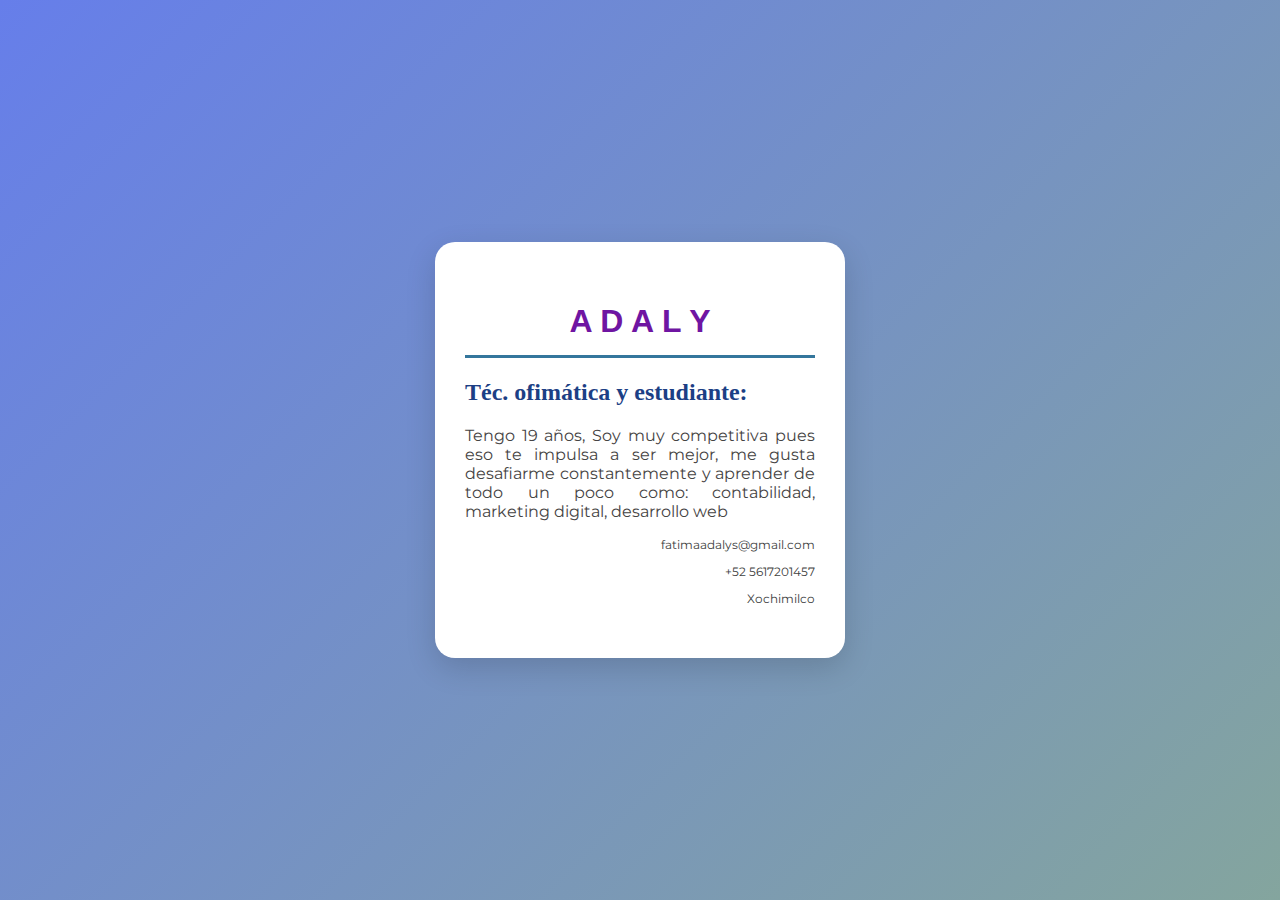
<file: index.html>
<!DOCTYPE html>
<html lang="en">
<head>
    <meta charset="UTF-8">
    <meta name="viewport" content="width=device-width, initial-scale=1.0">
    <title>F A T I</title>
    <link rel="stylesheet" href="./CSS/main.css">
    <style>
    @import url('https://fonts.googleapis.com/css2?family=Montserrat:ital,wght@0,100..900;1,100..900&display=swap');
</style>

</head>
<body>
    <div class="tarjeta">
    <h1 class="nombre">A D A L Y</h1>
    <h2 class="titulo">Téc. ofimática y estudiante:</h2>
    <p class="descripcion">Tengo 19 años, Soy muy competitiva pues eso te impulsa a ser mejor, me gusta desafiarme constantemente y aprender de todo un poco como: contabilidad, marketing digital, 
    desarrollo web </p>
    
    <div class="contacto">
        <p>fatimaadalys@gmail.com</p>
        <p>+52 5617201457</p>
        <p>Xochimilco</p>
    </div>
</div>
    

</body>
</html>
</file>
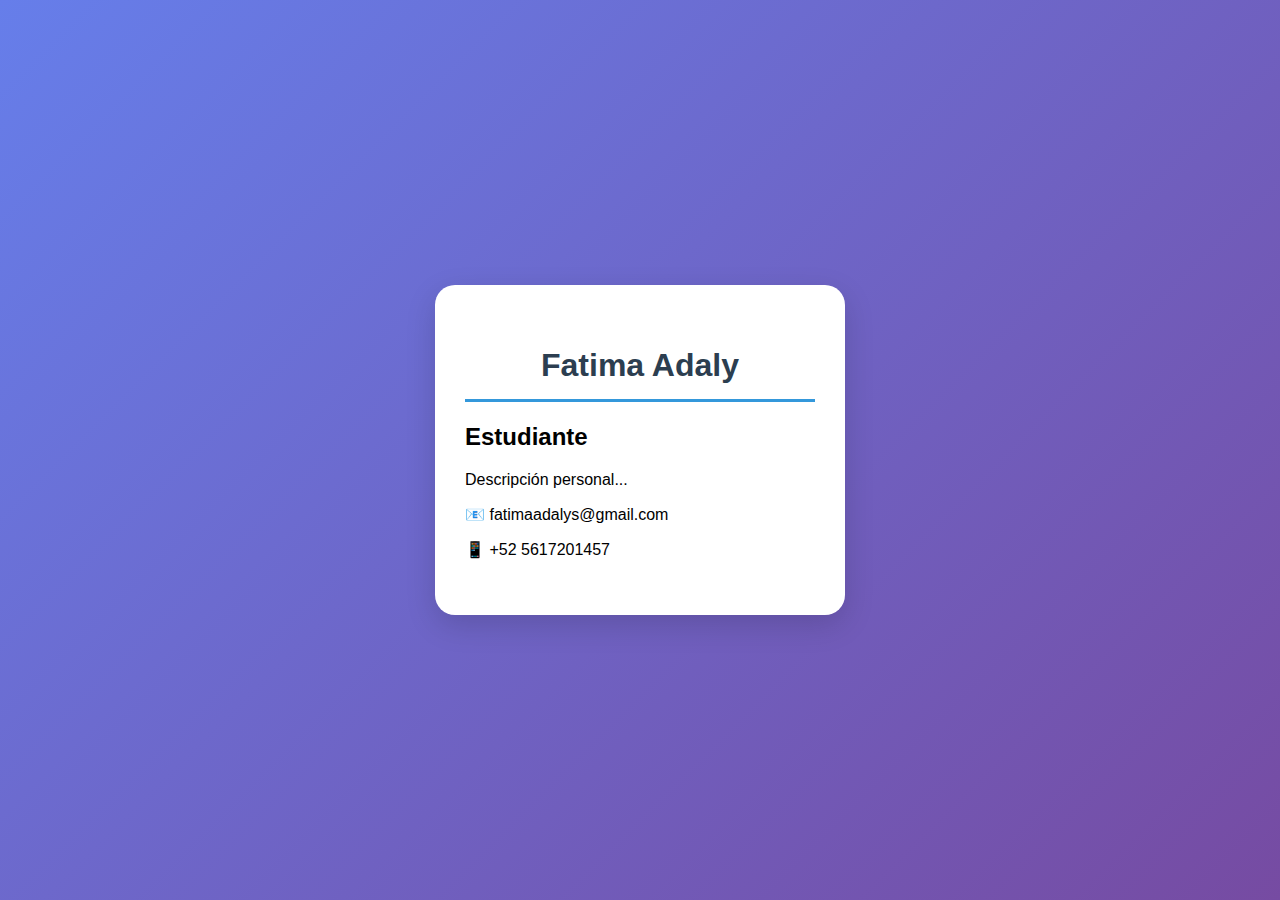
<file: web2/index.html>
<!DOCTYPE html>
<html lang="en">
<head>
    <meta charset="UTF-8">
    <meta name="viewport" content="width=device-width, initial-scale=1.0">
    <title>F A T I</title>
    <link rel="stylesheet" href="./CSS/main.css">
</head>
<body>
    <div class="tarjeta">
    <h1 class="nombre">Fatima Adaly</h1>
    <h2 class="titulo">Estudiante</h2>
    <p class="descripcion">Descripción personal...</p>
    <div class="contacto">
        <p>📧 fatimaadalys@gmail.com</p>
        <p>📱 +52 5617201457</p>
    </div>
</div>
    
</body>
</html>
</file>
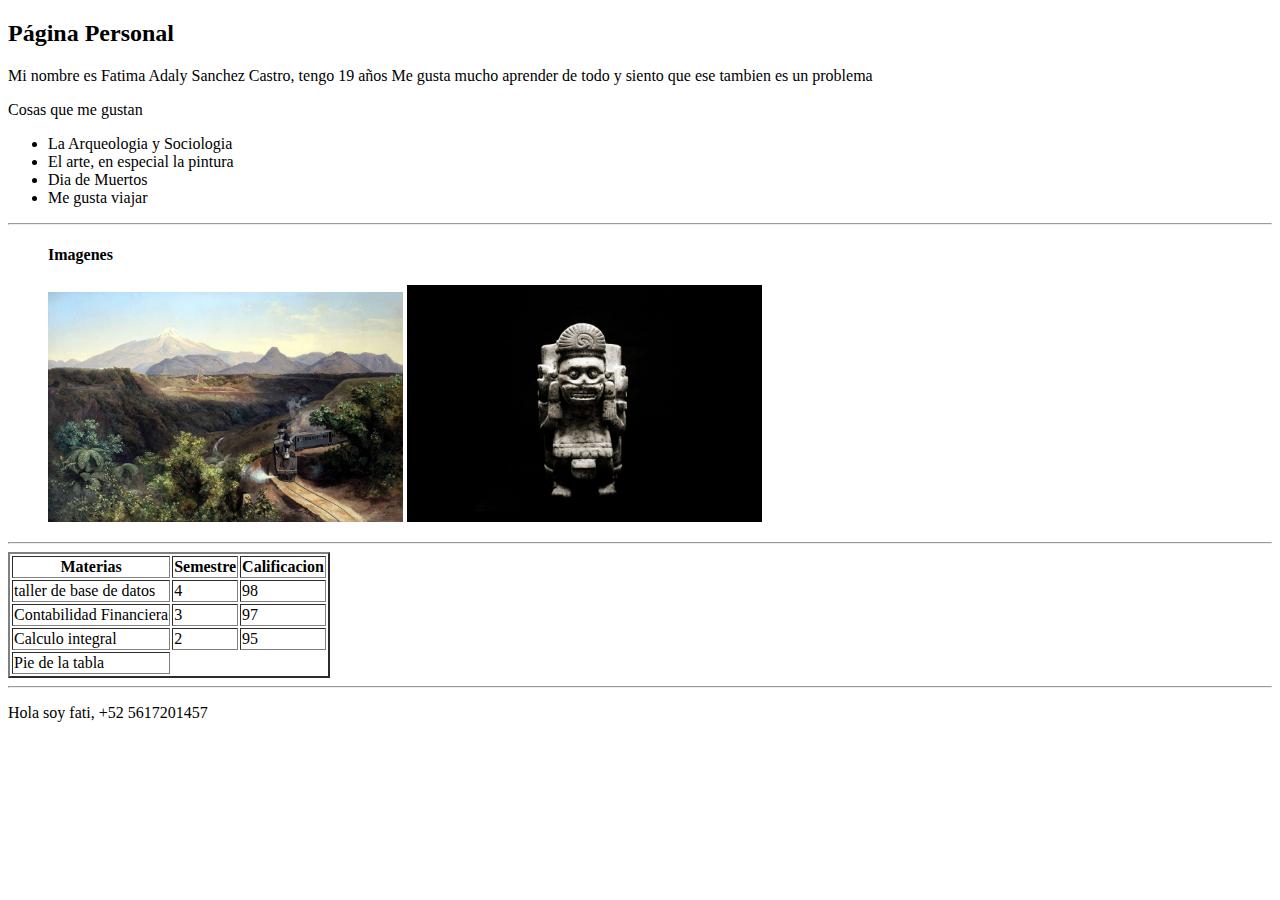
<file: simantico.html>
<!DOCTYPE html>
<html lang="en">
<head>
    <meta charset="UTF-8">
    <meta name="viewport" content="width=device-width, initial-scale=1.0">
    <title>Pag. Personal</title>
</head>
<body>

    <header>
        <h2>Página Personal</h2>
        <p>Mi nombre es Fatima Adaly Sanchez Castro, tengo 19 años
        Me gusta mucho aprender de todo y siento que ese tambien es un problema
        </p>

    </header>

    <main>
             <!-- 5 cosas que me gustan -->
     <section>
        <label for="">Cosas que me gustan</label>
        <ul>
            <li>La Arqueologia y Sociologia</li>
            <li>El arte, en especial la pintura</li>
            <li>Dia de Muertos</li>
            <li>Me gusta viajar</li>
        </ul>
     </section>
     
     <hr>
     <!-- Imagenes -->

    <figure>
        <h4>Imagenes</h4>   
            <img src="./img/La-barranca-de-Metlac-Jose-Maria-Velasco-1-1024x664.jpg" alt="Jose Maria Velasco" width="30%">
            <img src="./img/shutterstock_1201441807.jpg" alt="Miclantecuhtli" width="30%">
    </figure>
     <hr>
     
    <!-- Tabla -->
    <section>
        <table border="2">
            <thead>
                <tr>
                    <th>Materias</th>
                    <th>Semestre</th>
                    <th>Calificacion</th>
                </tr>
            </thead>
            <tbody>
                <tr>
                    <td>taller de base de datos</td>
                    <td>4</td>
                    <td>98</td>
                </tr>
                <tr>
                    <td>Contabilidad Financiera</td>
                    <td>3</td>
                    <td>97</td>
                </tr>
                <tr>
                    <td>Calculo integral</td>
                    <td>2</td>
                    <td>95</td>
                </tr>
            </tbody>
            <tfoot>
                <td>Pie de la tabla</td>
            </tfoot>
        </table>
    </section>

    </main>
    
   
</body>
<hr>
<footer>
    <p> Hola soy fati, +52 5617201457</p>
</footer>
</html>
</file>
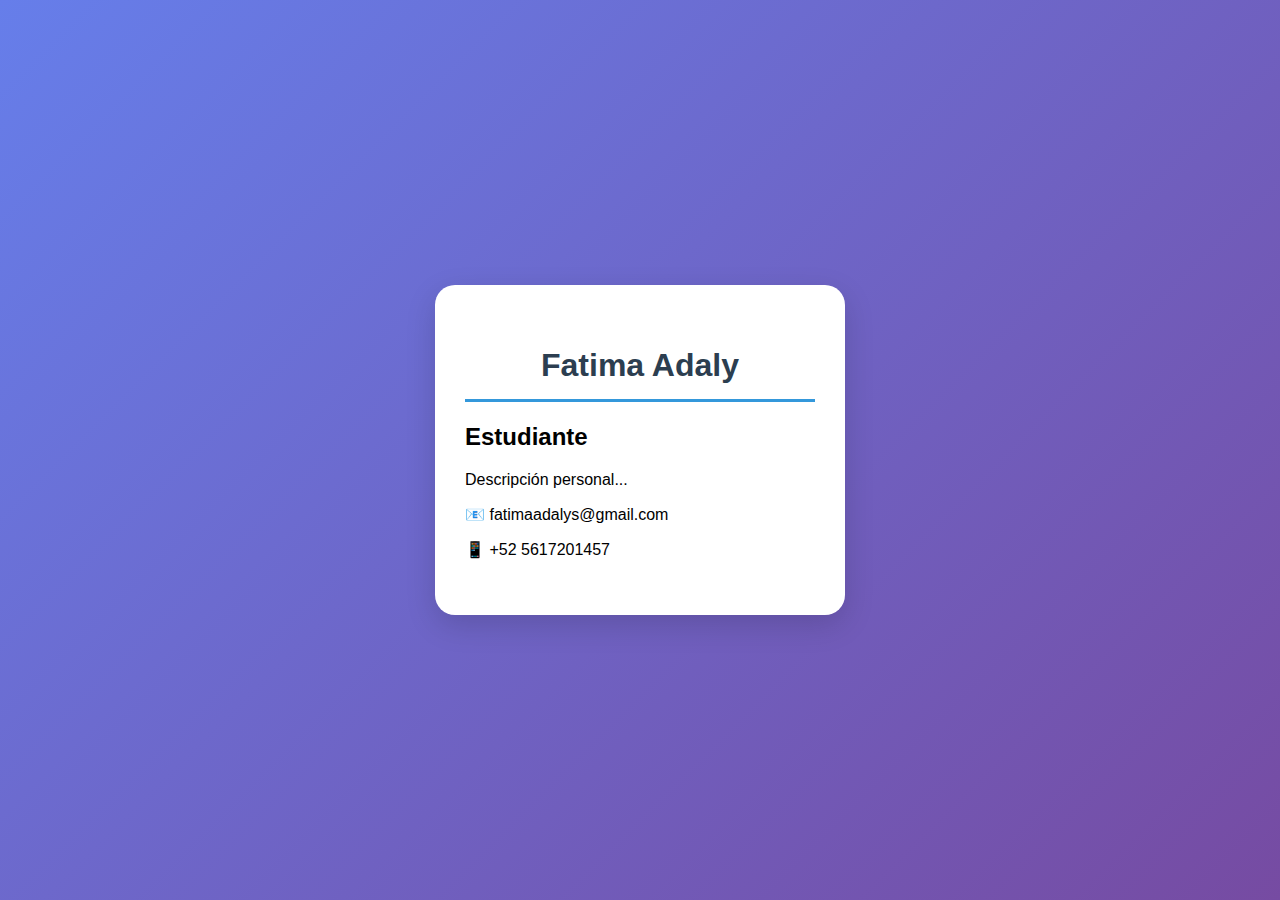
<file: web2/tarjeta.html>
<!DOCTYPE html>
<html lang="en">
<head>
    <meta charset="UTF-8">
    <meta name="viewport" content="width=device-width, initial-scale=1.0">
    <title>F A T I</title>
    <link rel="stylesheet" href="./CSS/main.css">
</head>
<body>
    <div class="tarjeta">
    <h1 class="nombre">Fatima Adaly</h1>
    <h2 class="titulo">Estudiante</h2>
    <p class="descripcion">Descripción personal...</p>
    <div class="contacto">
        <p>📧 fatimaadalys@gmail.com</p>
        <p>📱 +52 5617201457</p>
    </div>
</div>
    
</body>
</html>
</file>
<file: CSS/main.css>
body {
    font-family: 'Inter', sans-serif;
    background: linear-gradient(135deg, #667eea, #84a59e);
    display: flex;
    justify-content: center;
    align-items: center;
    height: 100vh;
    margin: 0;
}

.tarjeta {
    background: white;
    width: 350px;
    border-radius: 20px;
    padding: 40px 30px;
    box-shadow: 0 10px 30px rgba(0,0,0,0.15);
    transition: all 0.3s ease;
}

.nombre {
    color: #6f15a2;
    text-align: center;
    font-size: 32px;
    border-bottom: 3px solid #34769c;
    padding-bottom: 15px;
}

.titulo{
    font-family: "Cedarville Cursive", cursive;
    color:rgb(28, 63, 133);
}

.descripcion{
    color:rgb(69, 67, 67);
    text-align: justify;
    font-family: "Montserrat", sans-serif;
    
}

.contacto{
    color: rgb(64, 62, 62);
    font-size: 12px;
    text-align: right;
    font-family: "Montserrat", sans-serif;
    
} 

/* .contacto{
  font-family: "Cedarville Cursive", cursive;
  font-weight: 400;
  font-style: normal;
}
 */
</file>
<file: web2/CSS/main.css>
body {
    font-family: 'Inter', sans-serif;
    background: linear-gradient(135deg, #667eea, #764ba2);
    display: flex;
    justify-content: center;
    align-items: center;
    height: 100vh;
    margin: 0;
}

.tarjeta {
    background: white;
    width: 350px;
    border-radius: 20px;
    padding: 40px 30px;
    box-shadow: 0 10px 30px rgba(0,0,0,0.15);
    transition: all 0.3s ease;
}

.nombre {
    color: #2c3e50;
    text-align: center;
    font-size: 32px;
    border-bottom: 3px solid #3498db;
    padding-bottom: 15px;
}
</file>
